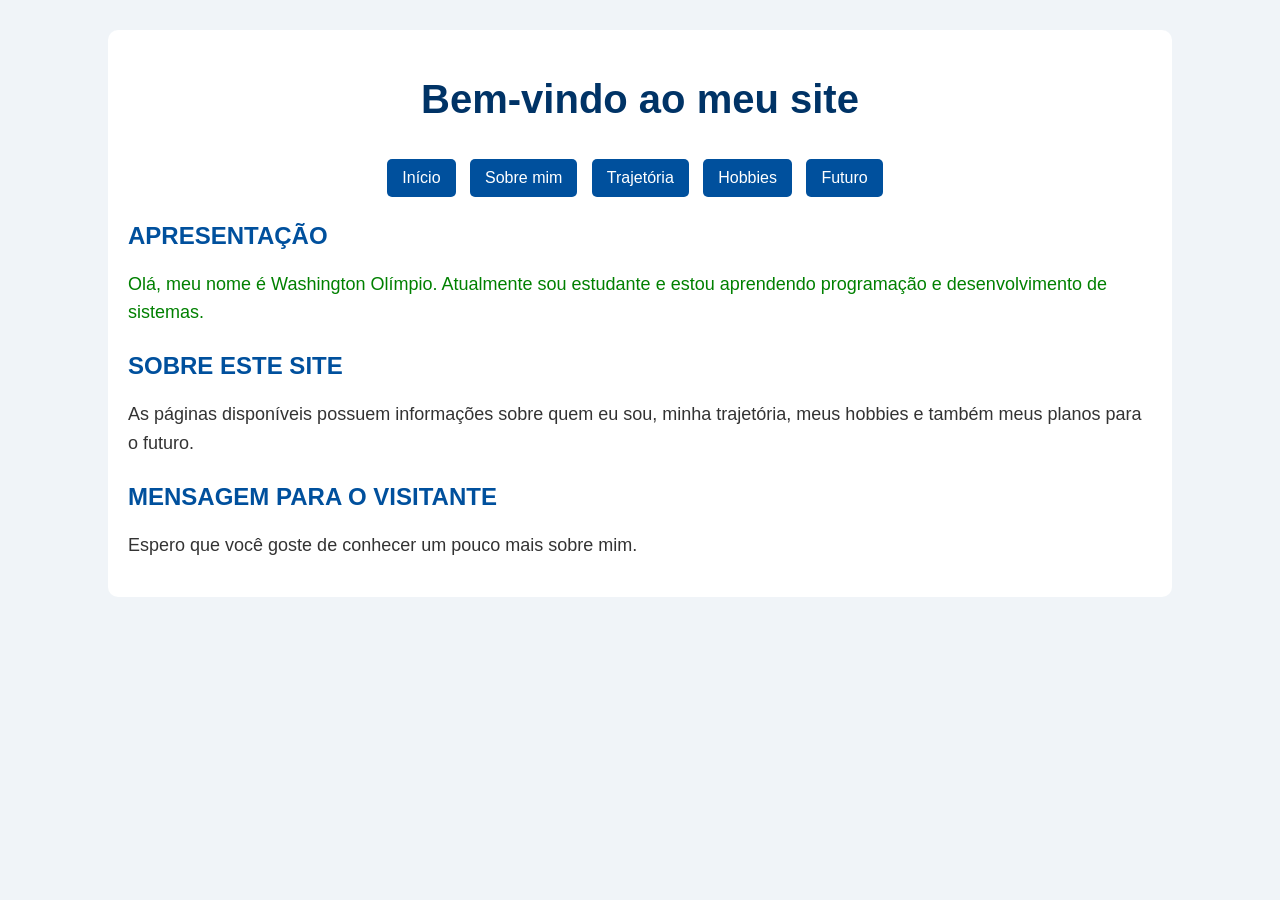
<file: index.html>
<!DOCTYPE html>
<html lang="pt-BR">
<head>
<meta charset="UTF-8">

<title>Página Inicial</title>

<link rel="stylesheet" href="css/style.css">

<style>
    h2{
        text-transform: uppercase;
    }
</style>

</head>

<body>

<div class="container">

<h1>Bem-vindo ao meu site</h1>

<nav>
    <a href="index.html">Início</a>
    <a href="sobre.html">Sobre mim</a>
    <a href="trajetoria.html">Trajetória</a>
    <a href="hobbies.html">Hobbies</a>
    <a href="futuro.html">Futuro</a>
</nav>

<h2>Apresentação</h2>

<p style="color: green;">
Olá, meu nome é Washington Olímpio. Atualmente sou estudante e estou aprendendo programação e desenvolvimento de sistemas.
</p>

<h2>Sobre este site</h2>

<p>
As páginas disponíveis possuem informações sobre quem eu sou, minha trajetória, meus hobbies e também meus planos para o futuro.
</p>

<h2>Mensagem para o visitante</h2>

<p>
Espero que você goste de conhecer um pouco mais sobre mim.
</p>

</div>

</body>
</html>
</file>
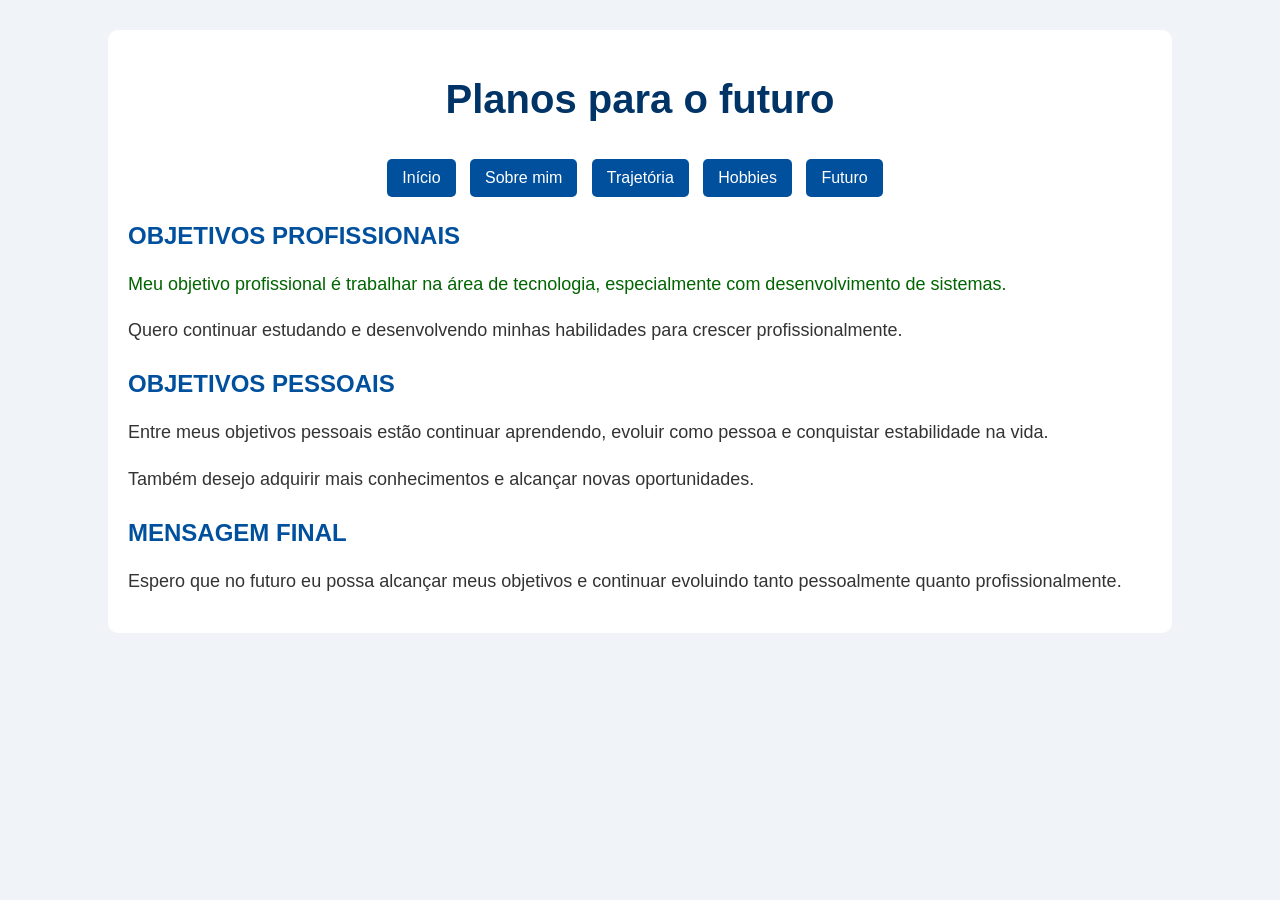
<file: futuro.html>
<!DOCTYPE html>
<html lang="pt-BR">
<head>
<meta charset="UTF-8">

<title>Planos para o futuro</title>

<link rel="stylesheet" href="css/style.css">

<style>
    h2{
        text-transform: uppercase;
    }
</style>

</head>

<body>

<div class="container">

<h1>Planos para o futuro</h1>

<nav>
    <a href="index.html">Início</a>
    <a href="sobre.html">Sobre mim</a>
    <a href="trajetoria.html">Trajetória</a>
    <a href="hobbies.html">Hobbies</a>
    <a href="futuro.html">Futuro</a>
</nav>

<h2>Objetivos profissionais</h2>

<p style="color: darkgreen;">
Meu objetivo profissional é trabalhar na área de tecnologia, especialmente com desenvolvimento de sistemas.
</p>

<p>
Quero continuar estudando e desenvolvendo minhas habilidades para crescer profissionalmente.
</p>

<h2>Objetivos pessoais</h2>

<p>
Entre meus objetivos pessoais estão continuar aprendendo, evoluir como pessoa e conquistar estabilidade na vida.
</p>

<p>
Também desejo adquirir mais conhecimentos e alcançar novas oportunidades.
</p>

<h2>Mensagem final</h2>

<p>
Espero que no futuro eu possa alcançar meus objetivos e continuar evoluindo tanto pessoalmente quanto profissionalmente.
</p>

</div>

</body>
</html>
</file>
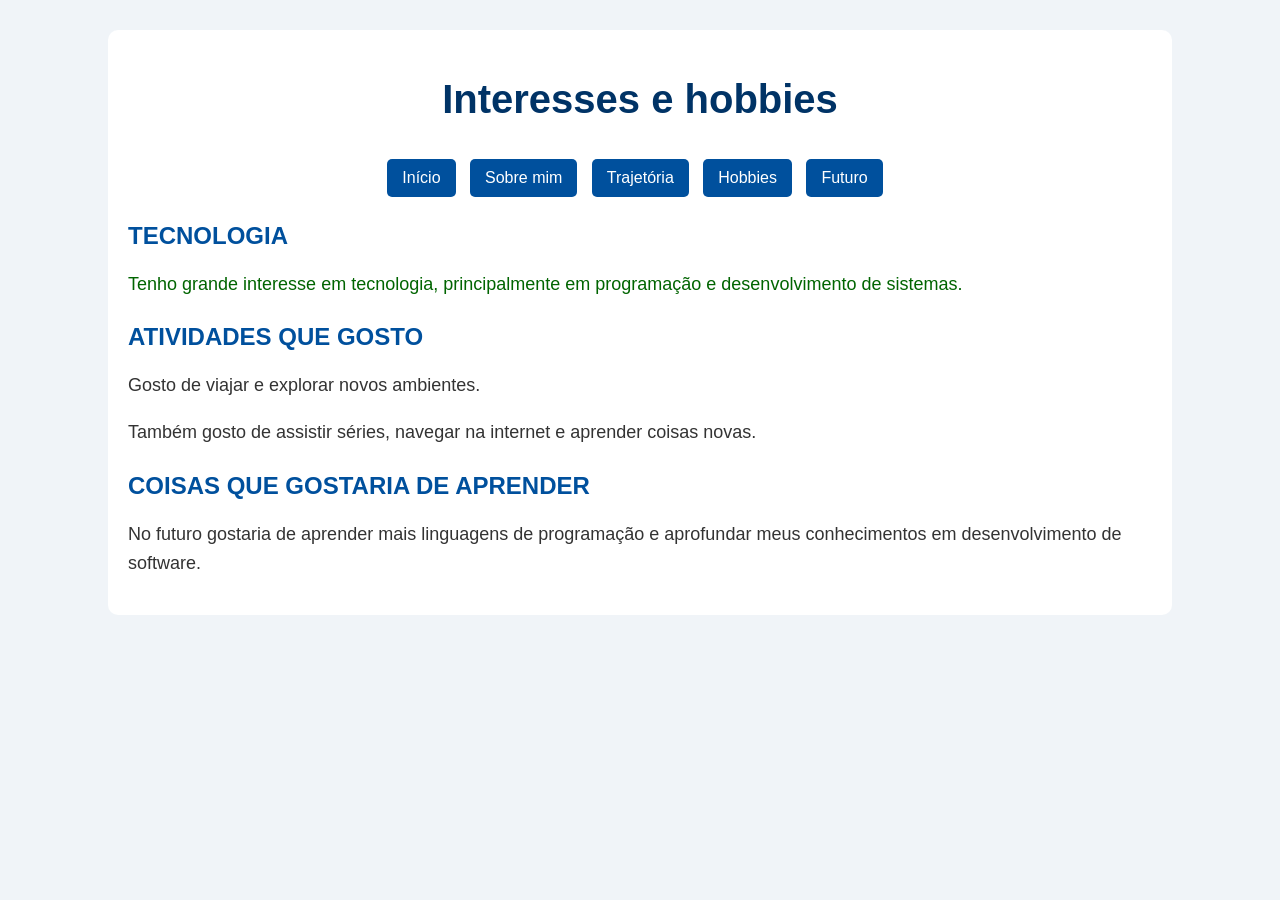
<file: hobbies.html>
<!DOCTYPE html>
<html lang="pt-BR">
<head>
<meta charset="UTF-8">

<title>Interesses e hobbies</title>

<link rel="stylesheet" href="css/style.css">

<style>
    h2{
        text-transform: uppercase;
    }
</style>

</head>

<body>

<div class="container">

<h1>Interesses e hobbies</h1>

<nav>
    <a href="index.html">Início</a>
    <a href="sobre.html">Sobre mim</a>
    <a href="trajetoria.html">Trajetória</a>
    <a href="hobbies.html">Hobbies</a>
    <a href="futuro.html">Futuro</a>
</nav>

<h2>Tecnologia</h2>

<p style="color: darkgreen;">
Tenho grande interesse em tecnologia, principalmente em programação e desenvolvimento de sistemas.
</p>

<h2>Atividades que gosto</h2>

<p>
Gosto de viajar e explorar novos ambientes.
</p>

<p>
Também gosto de assistir séries, navegar na internet e aprender coisas novas.
</p>

<h2>Coisas que gostaria de aprender</h2>

<p>
No futuro gostaria de aprender mais linguagens de programação e aprofundar meus conhecimentos em desenvolvimento de software.
</p>

</div>

</body>
</html>
</file>
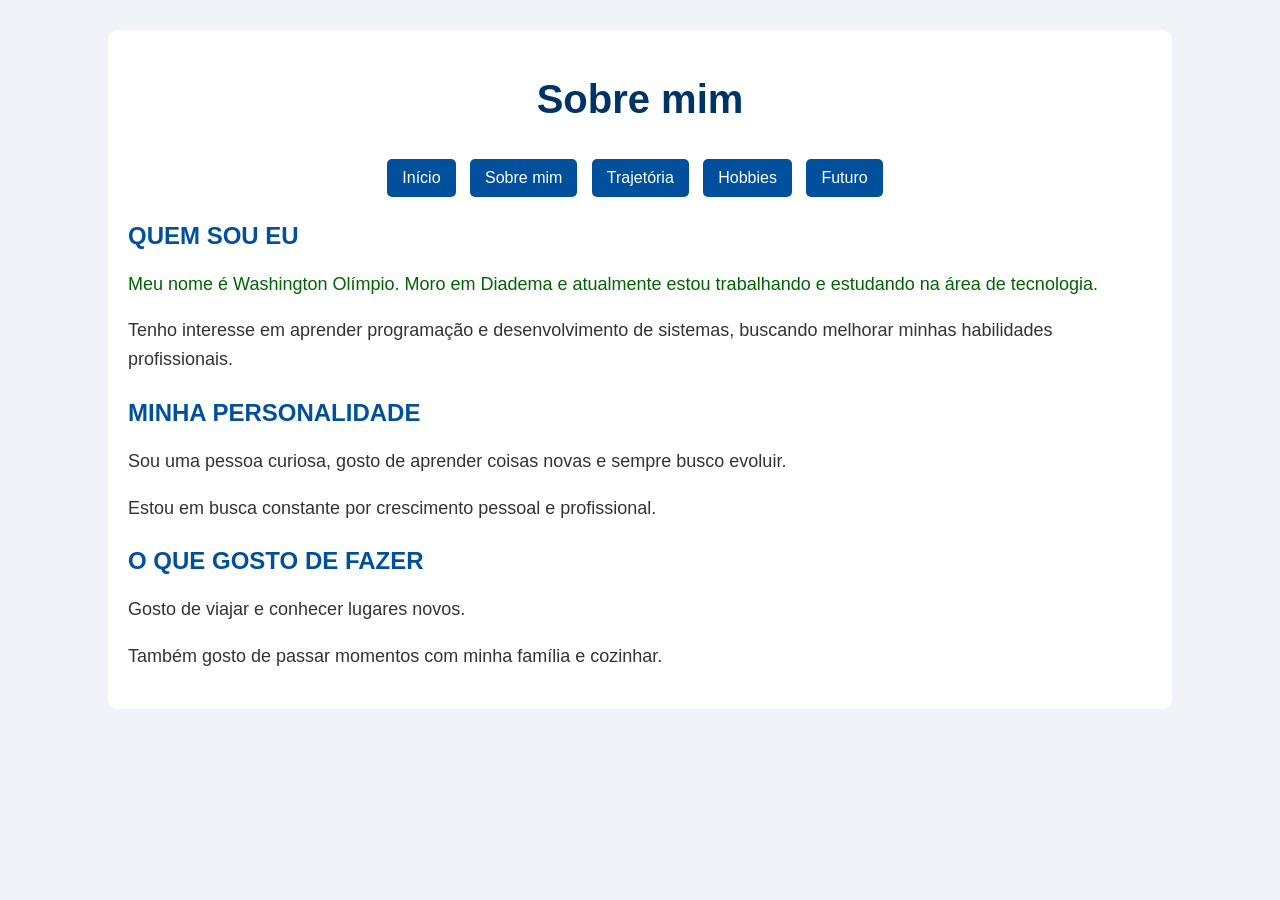
<file: sobre.html>
<!DOCTYPE html>
<html lang="pt-BR">
<head>
<meta charset="UTF-8">

<title>Sobre mim</title>

<link rel="stylesheet" href="css/style.css">

<style>
    h2{
        text-transform: uppercase;
    }
</style>

</head>

<body>

<div class="container">

<h1>Sobre mim</h1>

<nav>
    <a href="index.html">Início</a>
    <a href="sobre.html">Sobre mim</a>
    <a href="trajetoria.html">Trajetória</a>
    <a href="hobbies.html">Hobbies</a>
    <a href="futuro.html">Futuro</a>
</nav>

<h2>Quem sou eu</h2>

<p style="color: darkgreen;">
Meu nome é Washington Olímpio. Moro em Diadema e atualmente estou trabalhando e estudando na área de tecnologia.
</p>

<p>
Tenho interesse em aprender programação e desenvolvimento de sistemas, buscando melhorar minhas habilidades profissionais.
</p>

<h2>Minha personalidade</h2>

<p>
Sou uma pessoa curiosa, gosto de aprender coisas novas e sempre busco evoluir.
</p>

<p>
Estou em busca constante por crescimento pessoal e profissional.
</p>

<h2>O que gosto de fazer</h2>

<p>
Gosto de viajar e conhecer lugares novos.
</p>

<p>
Também gosto de passar momentos com minha família e cozinhar.
</p>

</div>

</body>
</html>
</file>
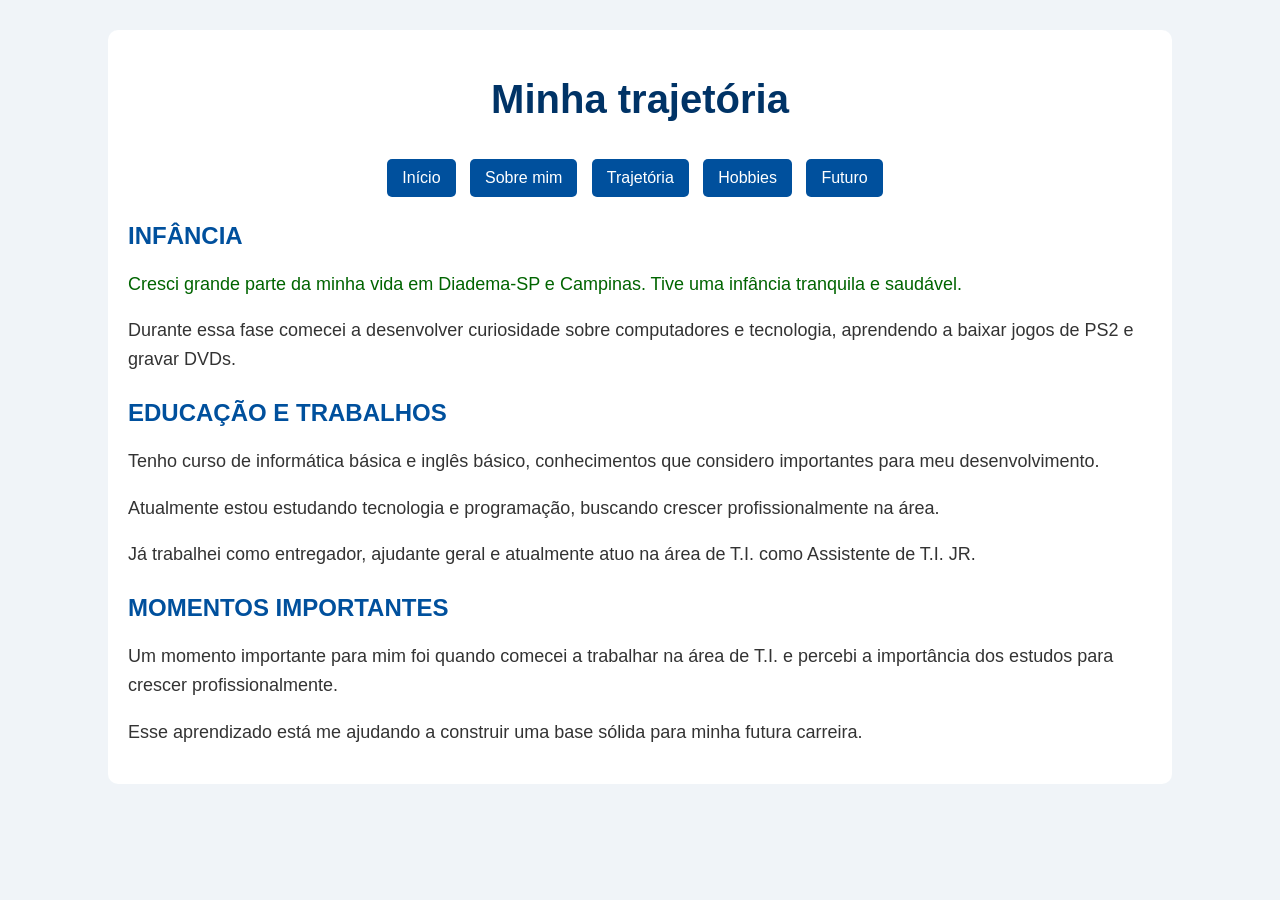
<file: trajetoria.html>
<!DOCTYPE html>
<html lang="pt-BR">
<head>
<meta charset="UTF-8">

<title>Minha trajetória</title>

<link rel="stylesheet" href="css/style.css">

<style>
    h2{
        text-transform: uppercase;
    }
</style>

</head>

<body>

<div class="container">

<h1>Minha trajetória</h1>

<nav>
    <a href="index.html">Início</a>
    <a href="sobre.html">Sobre mim</a>
    <a href="trajetoria.html">Trajetória</a>
    <a href="hobbies.html">Hobbies</a>
    <a href="futuro.html">Futuro</a>
</nav>

<h2>Infância</h2>

<p style="color: darkgreen;">
Cresci grande parte da minha vida em Diadema-SP e Campinas. Tive uma infância tranquila e saudável.
</p>

<p>
Durante essa fase comecei a desenvolver curiosidade sobre computadores e tecnologia, aprendendo a baixar jogos de PS2 e gravar DVDs.
</p>

<h2>Educação e Trabalhos</h2>

<p>
Tenho curso de informática básica e inglês básico, conhecimentos que considero importantes para meu desenvolvimento.
</p>

<p>
Atualmente estou estudando tecnologia e programação, buscando crescer profissionalmente na área.
</p>

<p>
Já trabalhei como entregador, ajudante geral e atualmente atuo na área de T.I. como Assistente de T.I. JR.
</p>

<h2>Momentos importantes</h2>

<p>
Um momento importante para mim foi quando comecei a trabalhar na área de T.I. e percebi a importância dos estudos para crescer profissionalmente.
</p>

<p>
Esse aprendizado está me ajudando a construir uma base sólida para minha futura carreira.
</p>

</div>

</body>
</html>
</file>
<file: css/style.css>
body{
    background-color: #f0f4f8;
    font-family: Arial, sans-serif;
    margin: 0;
    padding: 0;
}

.container{
    width: 80%;
    margin: auto;
    background-color: white;
    padding: 20px;
    margin-top: 30px;
    border-radius: 10px;
}

h1{
    color: #003366;
    text-align: center;
    font-size: 40px;
}

h2{
    color: #00509d;
    margin-top: 25px;
}

p{
    font-size: 18px;
    line-height: 1.6;
    color: #333;
}

a{
    display: inline-block;
    margin-top: 10px;
    text-decoration: none;
    color: white;
    background-color: #00509d;
    padding: 10px 15px;
    border-radius: 5px;
    margin-right: 10px;
}

a:hover{
    background-color: #003f7d;
}

nav{
    text-align: center;
    margin-top: 20px;
    margin-bottom: 20px;
}
</file>
